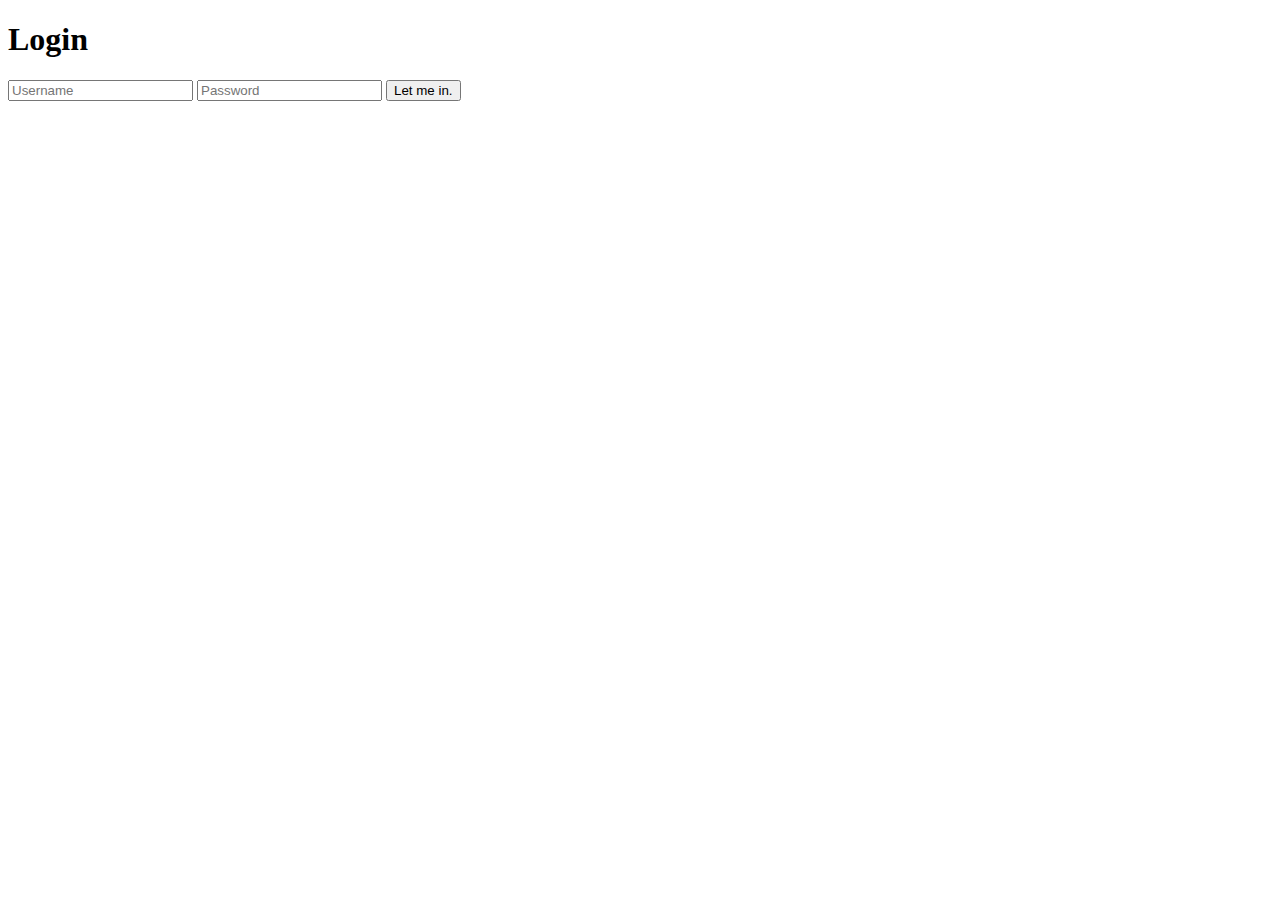
<file: index.html>
<!DOCTYPE html>
<html lang="en">
<head>
    <meta charset="UTF-8">
    <meta name="viewport" content="width=device-width, initial-scale=1.0">
    <title>Document</title>
</head>
<body>
    <div class="login">
        <h1>Login</h1>
        <form action="index.php" method="post">
            <input type="text" name="username" placeholder="Username" required="required" />
            <input type="password" name="password" placeholder="Password" required="required" />
            <button type="submit" class="btn btn-primary btn-block btn-large">Let me in.</button>
        </form>
    </div>
</body>
</html>
</file>
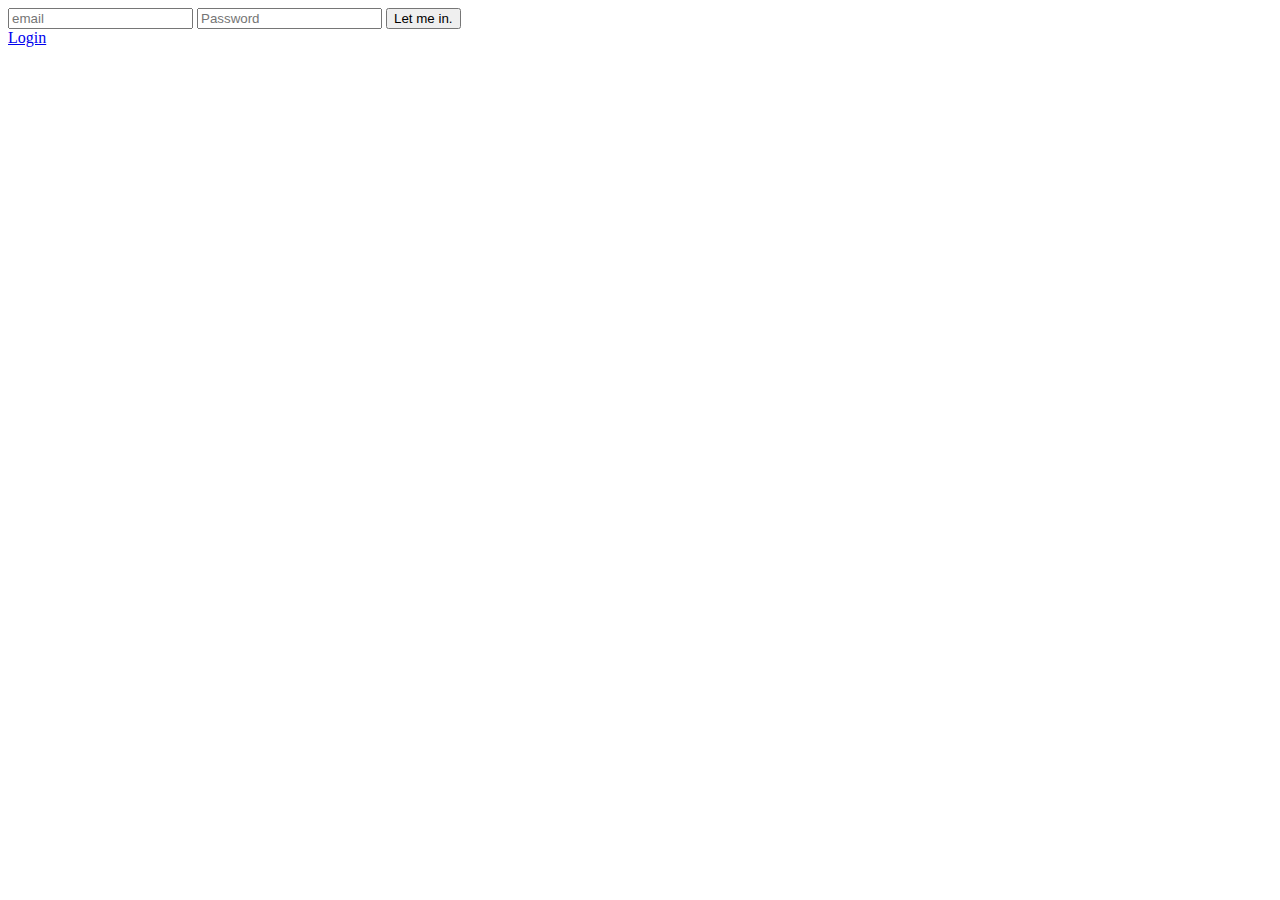
<file: register.html>
<!DOCTYPE html>
<html lang="en">
<head>
    <meta charset="UTF-8">
    <meta name="viewport" content="width=device-width, initial-scale=1.0">
    <title>Document</title>
</head>
<body>
    <div class="register">
        <form action="register.php" method="post">
            <input type="text" name="email" placeholder="email" required="required" />
            <input type="password" name="password" placeholder="Password" required="required" />
            <button type="submit" class="btn btn-primary btn-block btn-large">Let me in.</button>
        </form>
        <a href="index.html">Login</a>
    </div>
</div>
</body>
</html>
</file>
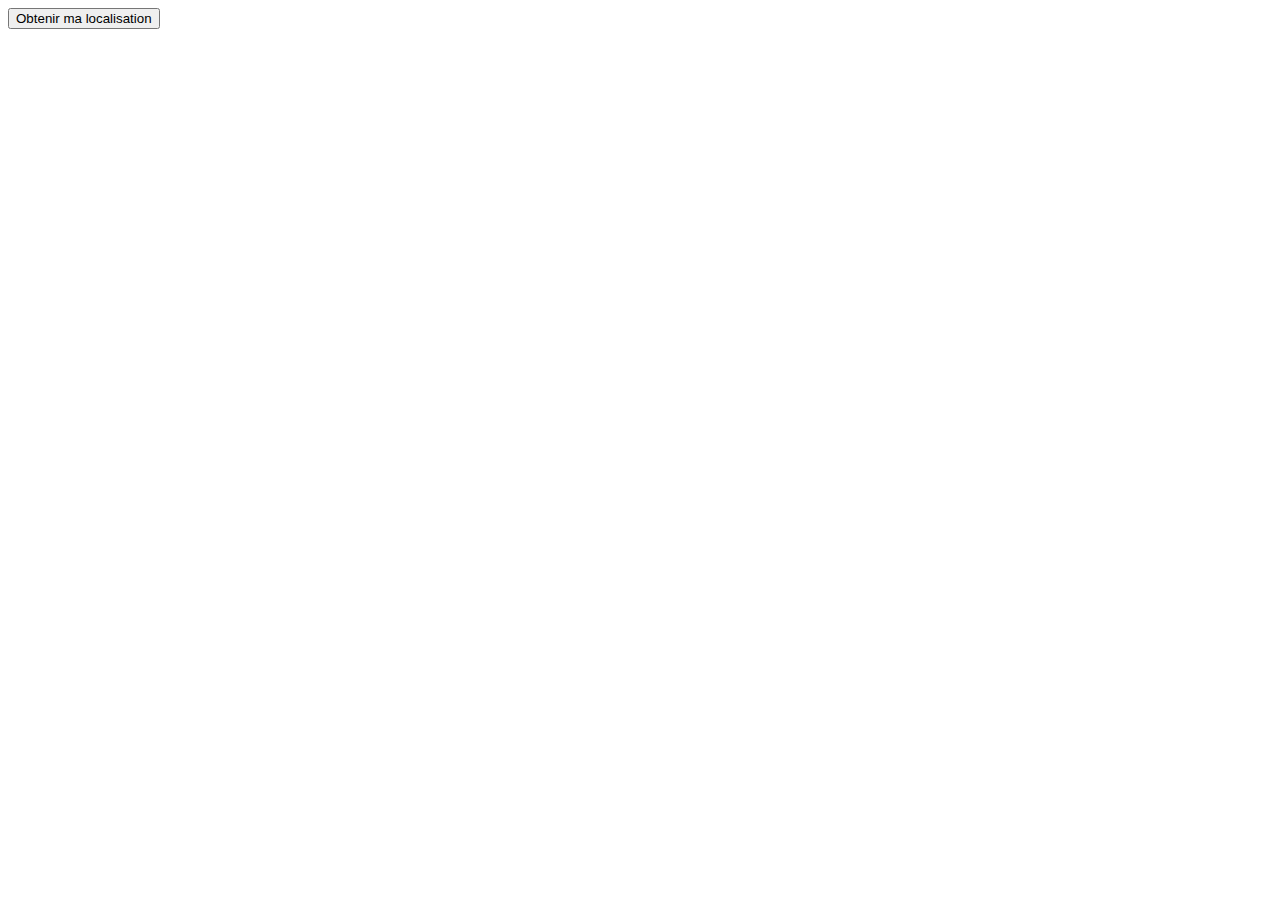
<file: reservations.html>
<!DOCTYPE html>
<html lang="en">
<head>
    <meta charset="UTF-8">
    <meta name="viewport" content="width=device-width, initial-scale=1.0">
    <title>Document</title>
    <script src="script.js"></script>
</head>
<body>
    <button type="button" id="getLocationBtn">Obtenir ma localisation</button><br><br>
    <input type="hidden" id="latitude" name="latitude">
    <input type="hidden" id="longitude" name="longitude">
</body>
</html>
</file>
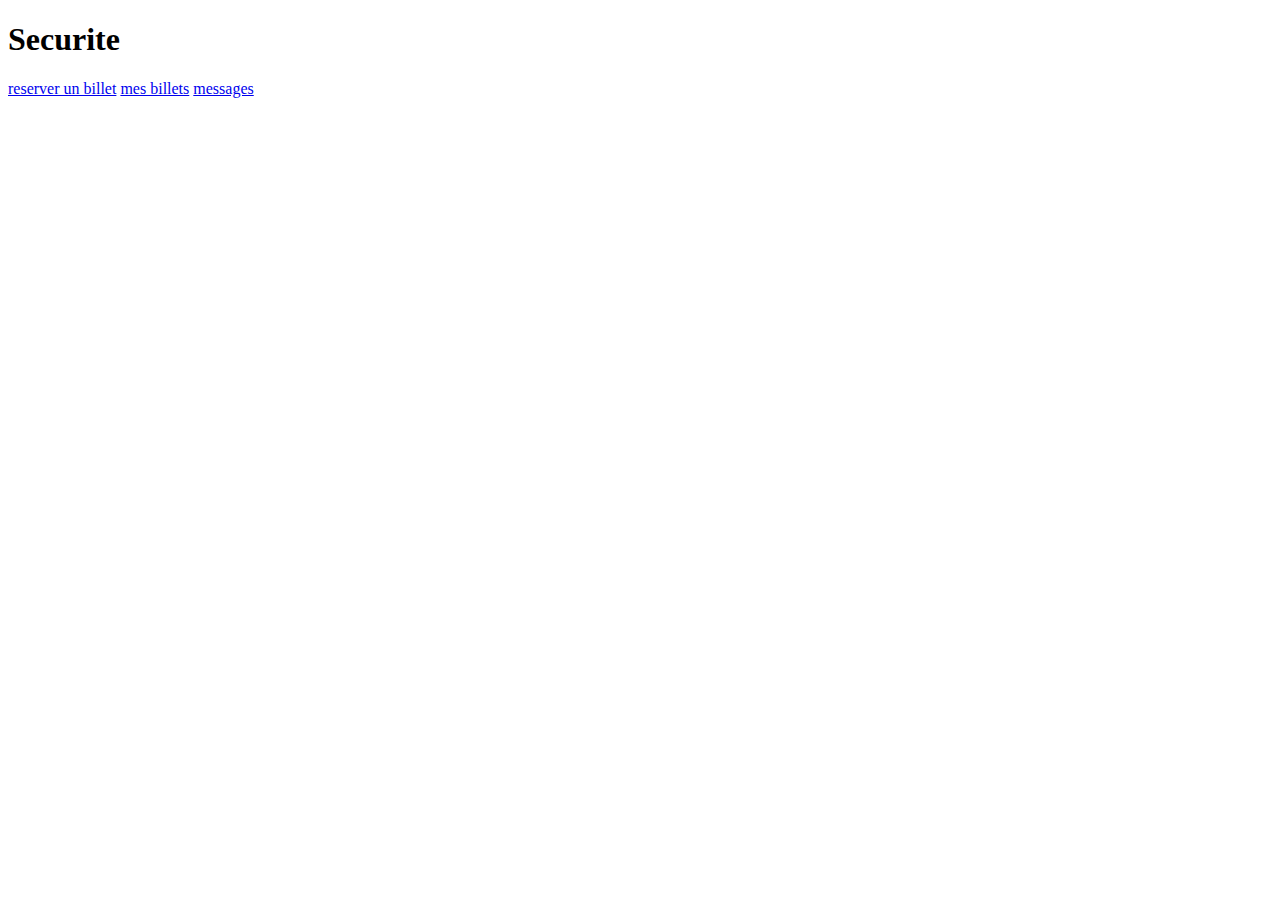
<file: securite.html>
<!DOCTYPE html>
<html lang="fr">
<head>
    <meta charset="UTF-8">
    <meta name="viewport" content="width=device-width, initial-scale=1.0">
    <title>Document</title>
    <!-- liaison avec le fichier script.js -->
    <script src="script.js"></script>
</head>
<body>
    <h1>Securite</h1>
    <a href="reservations.html">reserver un billet</a>
    <a href="billets.html">mes billets</a>
    <a href="messages.html">messages</a>
</body>
</html>
</file>
